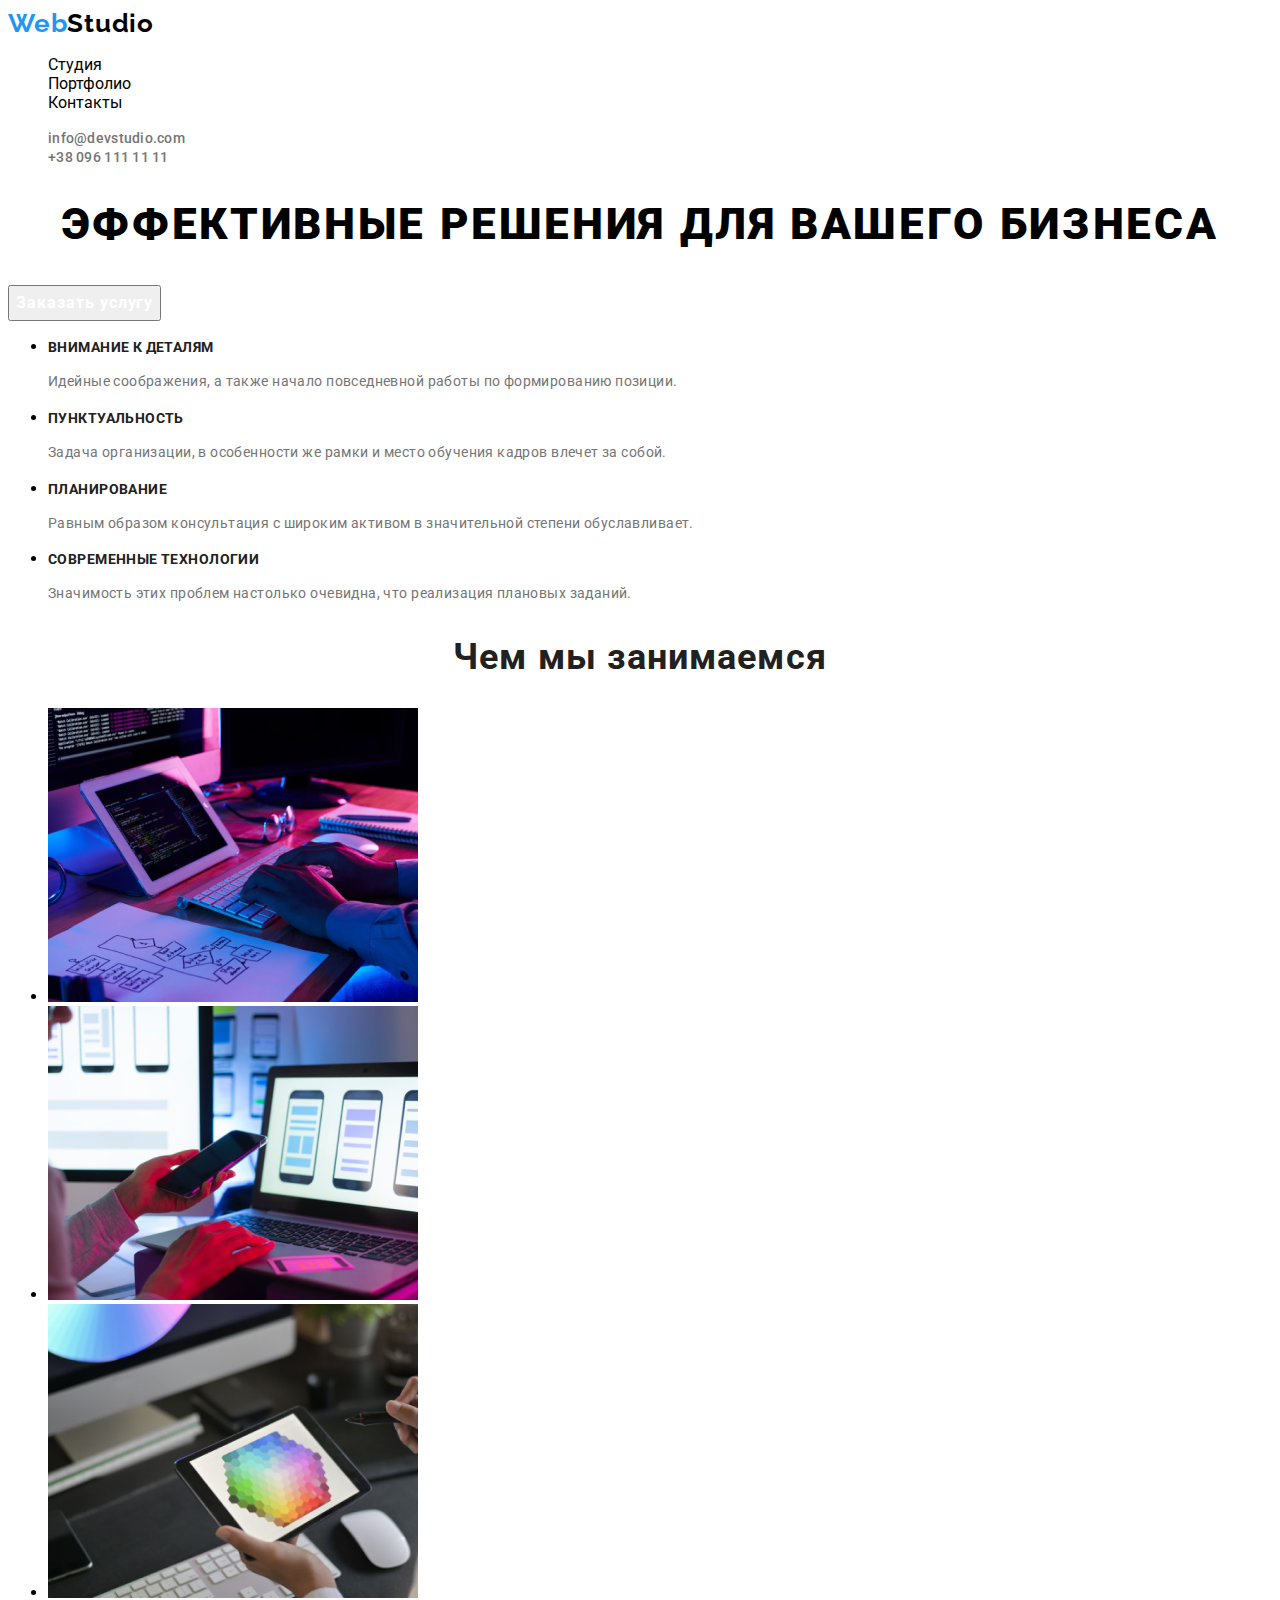
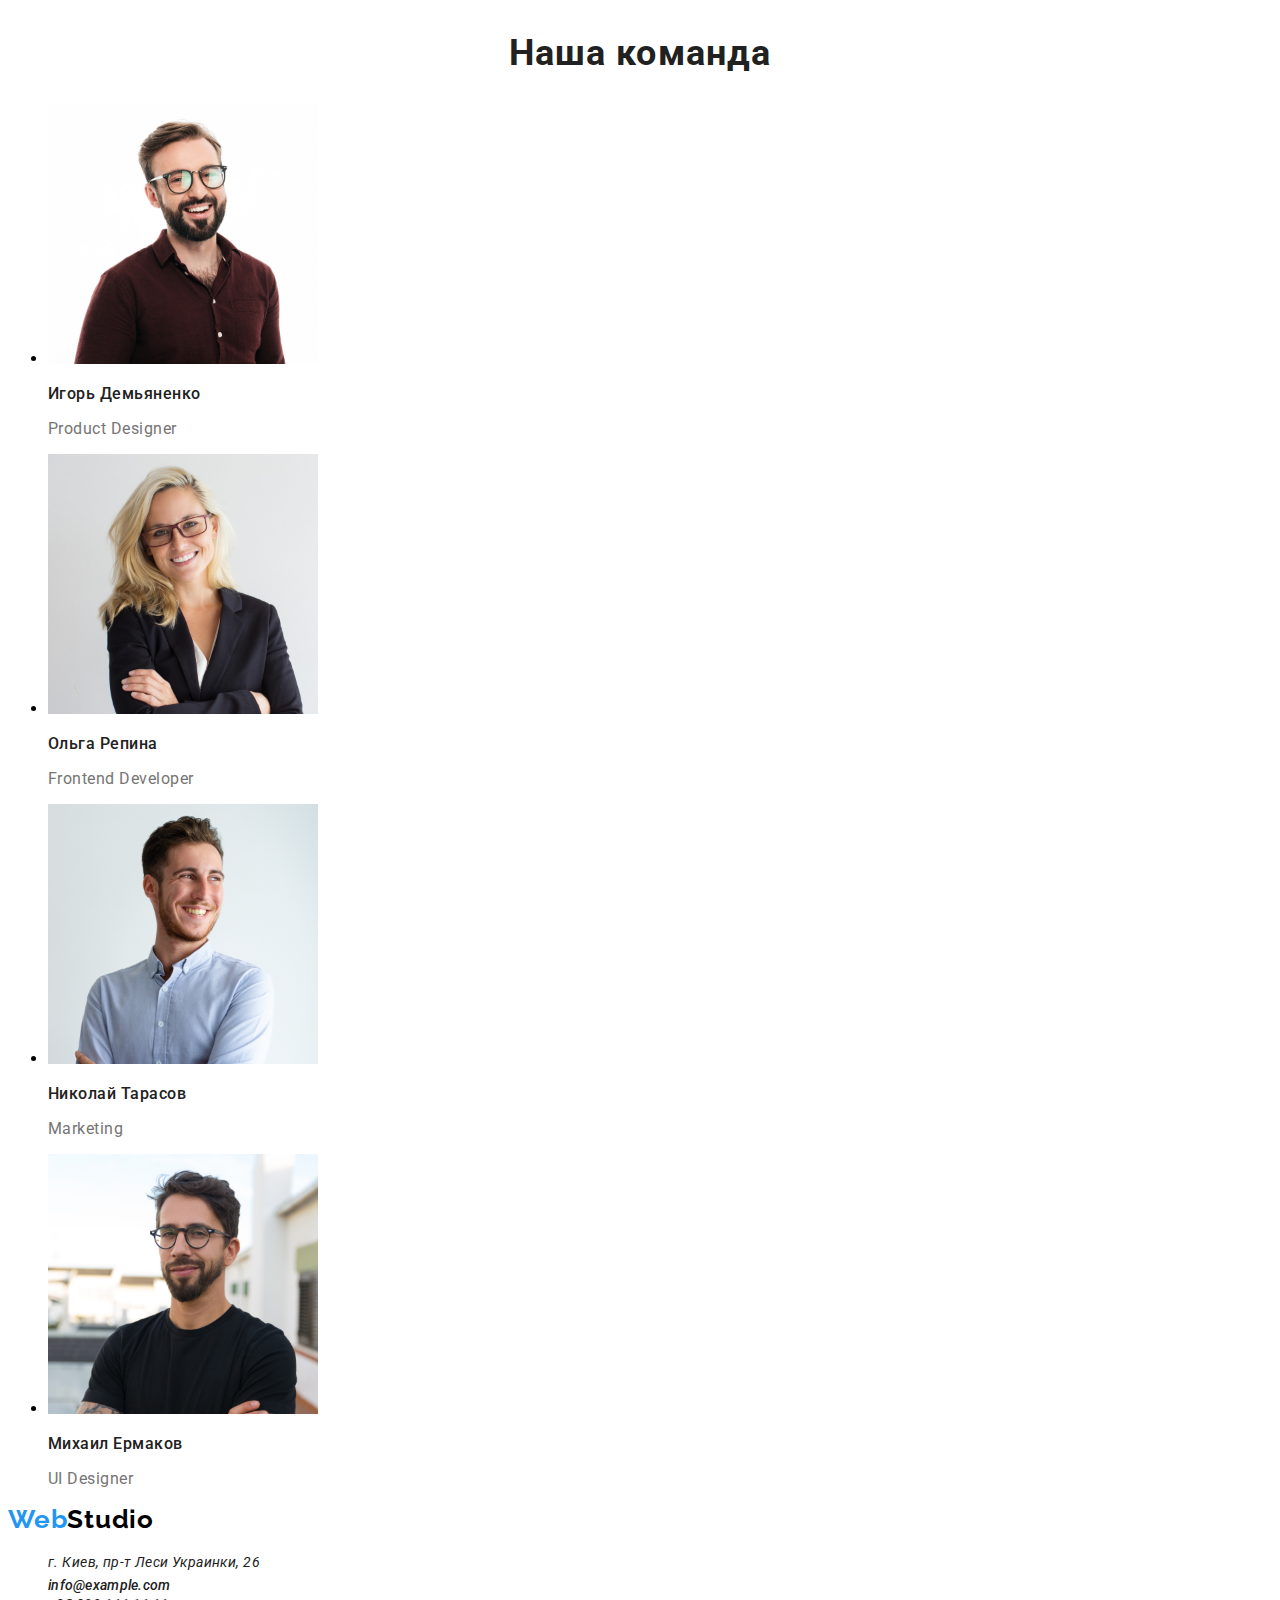
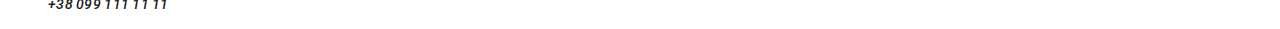
<file: index.html>
<!DOCTYPE html>
<html lang="ru">
<head>
    <meta charset="UTF-8">
    <meta http-equiv="X-UA-Compatible" content="IE=edge">
    <meta name="viewport" content="width=device-width, initial-scale=1.0">
    <title>WebStudio</title>
    <link rel="preconnect" href="https://fonts.googleapis.com">
    <link rel="preconnect" href="https://fonts.gstatic.com" crossorigin>
    <link href="https://fonts.googleapis.com/css2?family=Raleway:wght@700&family=Roboto:wght@400;500;700;900&display=swap"
        rel="stylesheet">
    <link rel="stylesheet" href="./css/styles.css"/>
</head>
<body>
    <header class="header">
        <nav class="header-nav">
            <a class="logo-link" href="/index.html" lang="en"><span class="logo-acent">Web</span><span class="logo-black-color">Studio</span></a>
            <ul class="menu list">
                <li class="menu item">
                    <a class="menu-link link" href=""></a>Студия</li>
                <li class="menu item">
                    <a class="menu-link link" href="portfolio.html"></a>Портфолио</li>
                <li class="menu item">
                    <a class="menu-link link" href=""></a>Контакты</li>
            </ul>
        </nav>
        <ul class="list">
            <li>
                <a class="email link" href="emailto:info@devstudio.com">info@devstudio.com</a>
            </li>
            <li>
                <a class="contact-number link" href="tel:0961111111">+38 096 111 11 11</a>
            </li>
        </ul>
    </header>
    <main>
    <section class="hero">
        <div class="hero-side">
            <h1 class="main-title">Эффективные решения для вашего бизнеса</h1>
            <button class="modal-btn" type="button">Заказать услугу</button>
        </div>
    </section>
    <section class="about">
        <div class="about-side">
            <ul class="about-list">
                <li class="about-item">
                    <h3 class="titel-them">Внимание к деталям</h3>
                    <p class="about-text">Идейные соображения, а также начало повседневной работы по формированию позиции.</p>
                </li>
                <li class="about-item">
                    <h3 class="titel-them">Пунктуальность</h3>
                    <p class="about-text">Задача организации, в особенности же рамки и место обучения кадров влечет за собой.</p>
                </li>
                <li class="about-item">
                    <h3 class="titel-them">Планирование</h3>
                    <p class="about-text">Равным образом консультация с широким активом в значительной степени обуславливает.</p>
                </li>
                <li clabout-item>
                    <h3 class="titel-them">Современные технологии</h3>
                    <p class="about-text">Значимость этих проблем настолько очевидна, что реализация плановых заданий.</p>
                </li>
            </ul>
        </div>
    </section>
    <section class="duty">
        <h2 class="suptitle">Чем мы занимаемся</h2>
        <ul class="duty-list">
            <li class="duty-item">
                <img class="duty-img" src="./images/about/about-img-1.png"
                alt="Человек сидит за компютером"
                width="370"
                height="294">
            </li>
            <li class="duty-item">
                <img class="duty-img" src="./images/about/about-img-2.png"
                alt="Человек смотрит в телефон"
                width="370"
                height="294">
            </li>
            <li class="duty-item">
                <img class="duty-img" src="./images/about/about-img-3.png"
                alt="Человек смотрит в планшет"
                width="370"
                height="294">
            </li>
        </ul>
    </section>
    <section class="our-team">
        <h2 class="suptitle">Наша команда</h2>
        <ul class="our-team-list">
            <li class="our-team-item">
                <img class="our-team-img" 
                src="./images/employee/employee-img-1.jpg"
                alt="Член команды"
                width="270"
                height="260"
                />
                <h3 class="name-emlployee">Игорь Демьяненко</h3>
                <p class="position">Product Designer</p>
            </li>
            <li class="our-team-item">
                <img class="our-team-img"
                src="./images/employee/employee-img-2.jpg"
                alt="Член команды"
                width="270"
                height="260"
                />
                <h3 class="name-emlployee">Ольга Репина</h3>
                <p class="position">Frontend Developer</p>
            </li>
            <li class="our-team-item">
                <img class="our-team-img"
                src="./images/employee/employee-img-3.jpg"
                alt="Член команды"
                width="270"
                height="260"
                />
                <h3 class="name-emlployee">Николай Тарасов</h3>
                <p class="position">Marketing</p>
            </li>
            <li class="our-team-item">
                <img class="our-team-img"
                src="./images/employee/employee-img-4.jpg"
                alt="Член команды"
                width="270"
                height="260"
                />
                <h3 class="name-emlployee">Михаил Ермаков</h3>
                <p class="position">UI Designer</p>
            </li>
        </ul>
    </section>
    </main>
    <footer class="footer">
        <address class="address">
            <a class="logo-link" href="/index.html" lang="en"><span class="logo-acent">Web</span><span class="logo-black-color">Studio</span></a>
            <ul class="list">
                <li>
                    <a class="address-footer link" href="г. Киев, пр-т Леси Украинки, 26">г. Киев, пр-т Леси Украинки, 26</a>
                </li>
                <li>
                    <a class="email-footer link" href="emailto:info@example.com">info@example.com</a>
                </li>
                <li>
                    <a class="contact-number-footer link" href="tel:0991111111">+38 099 111 11 11</a>
                </li>
            </ul>
        </address>
    </footer>
</body>
</html>
</file>
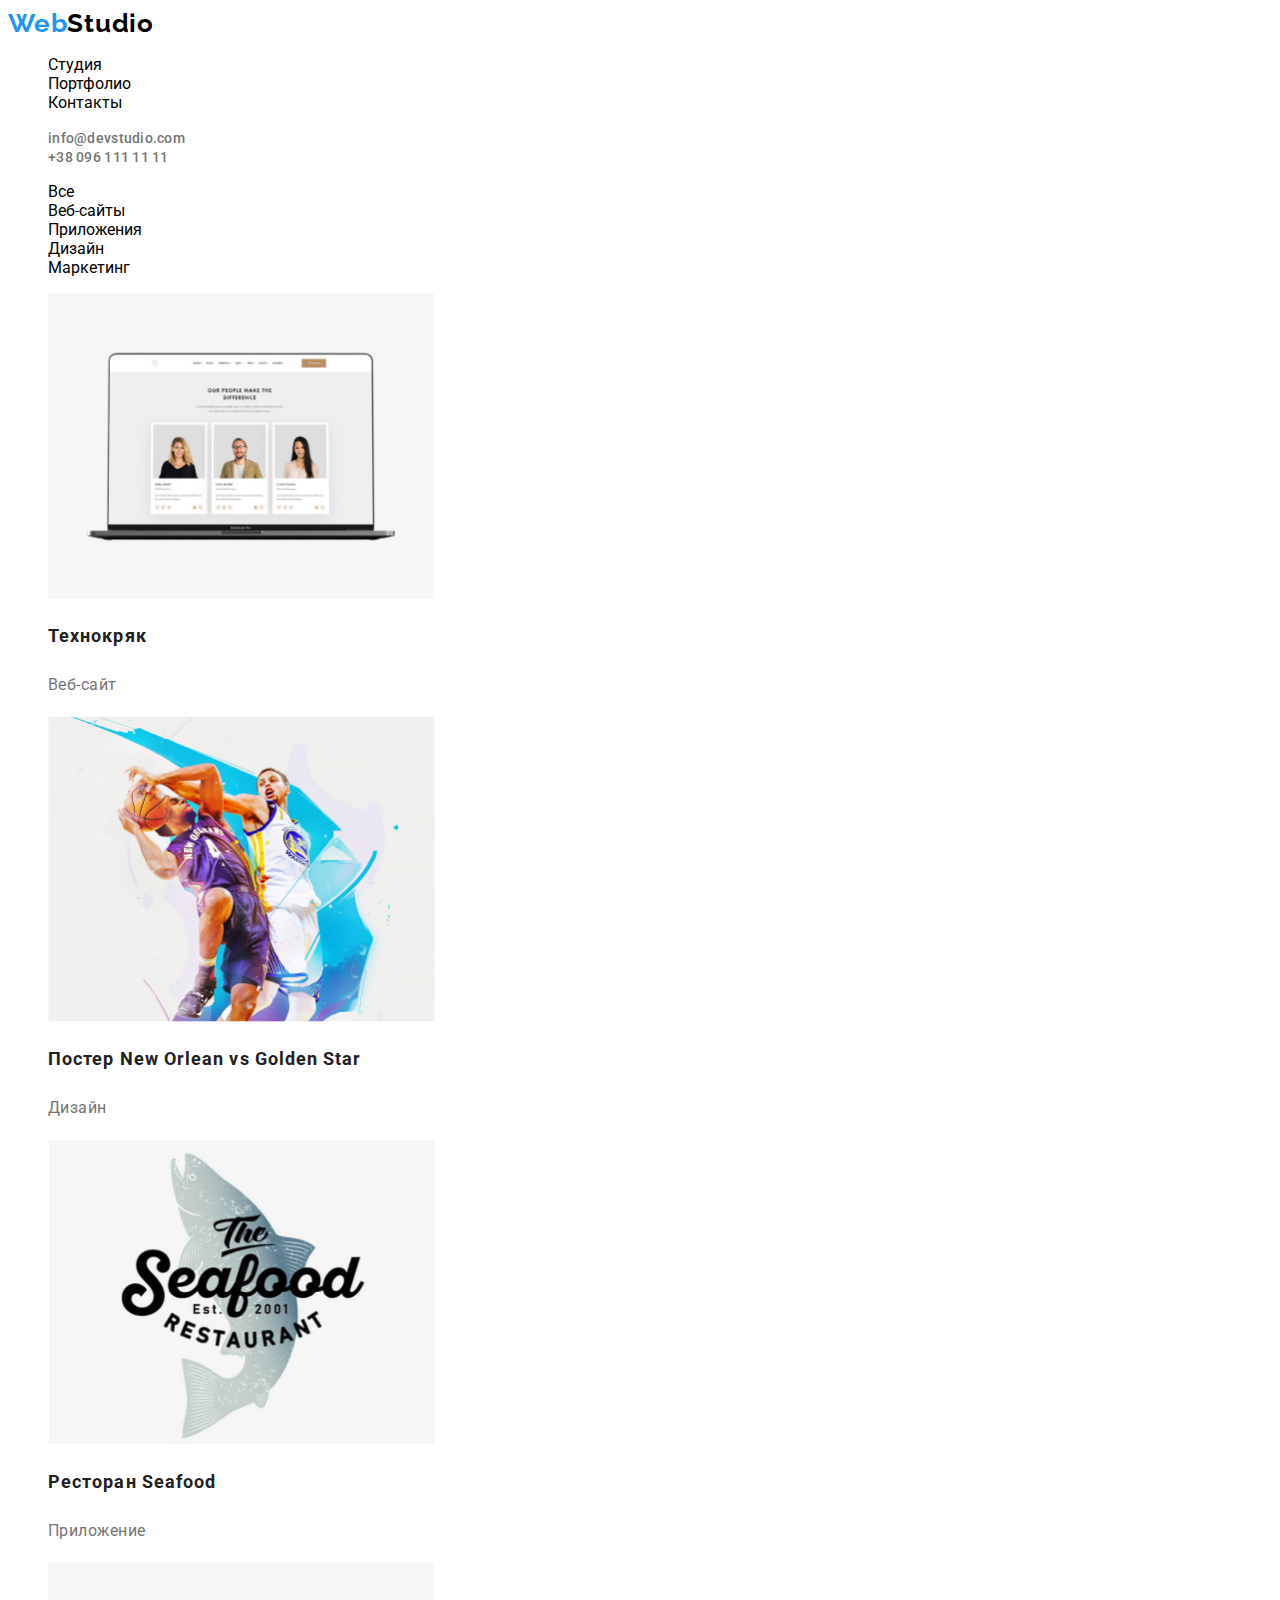
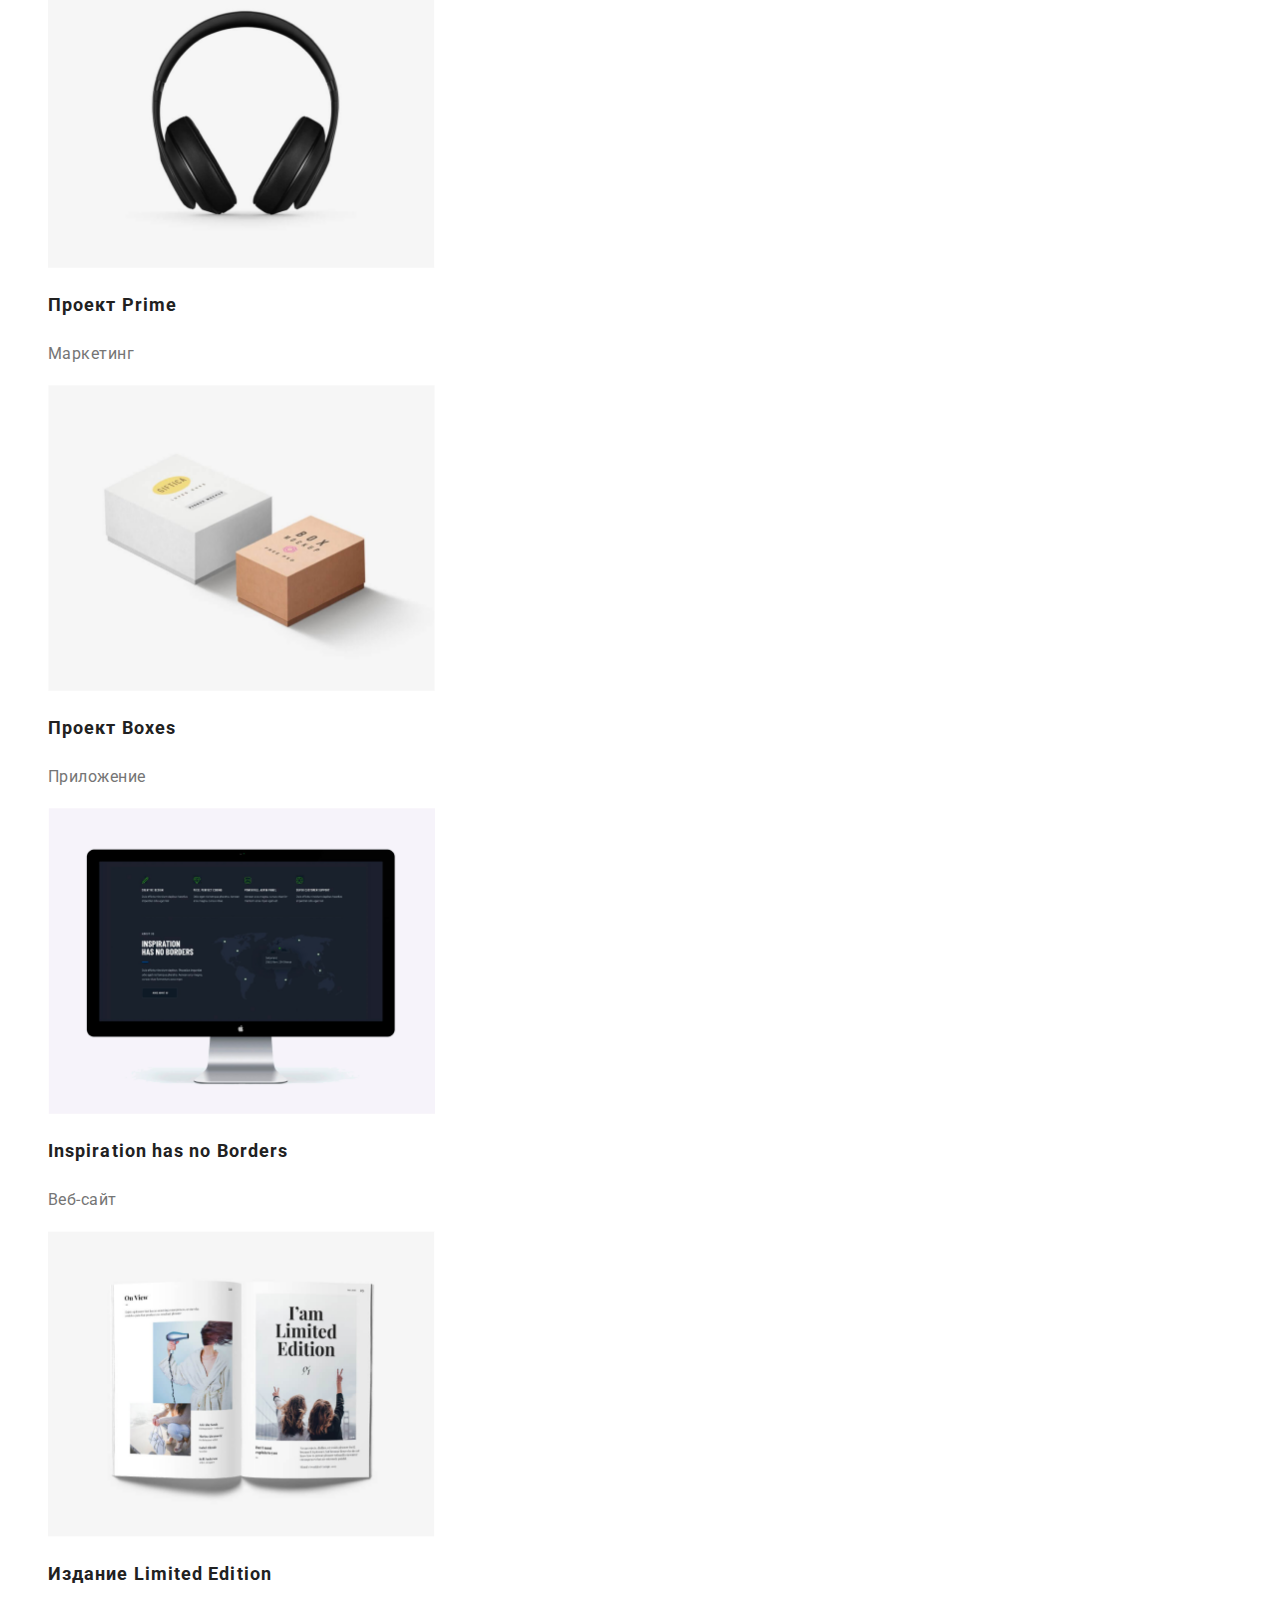
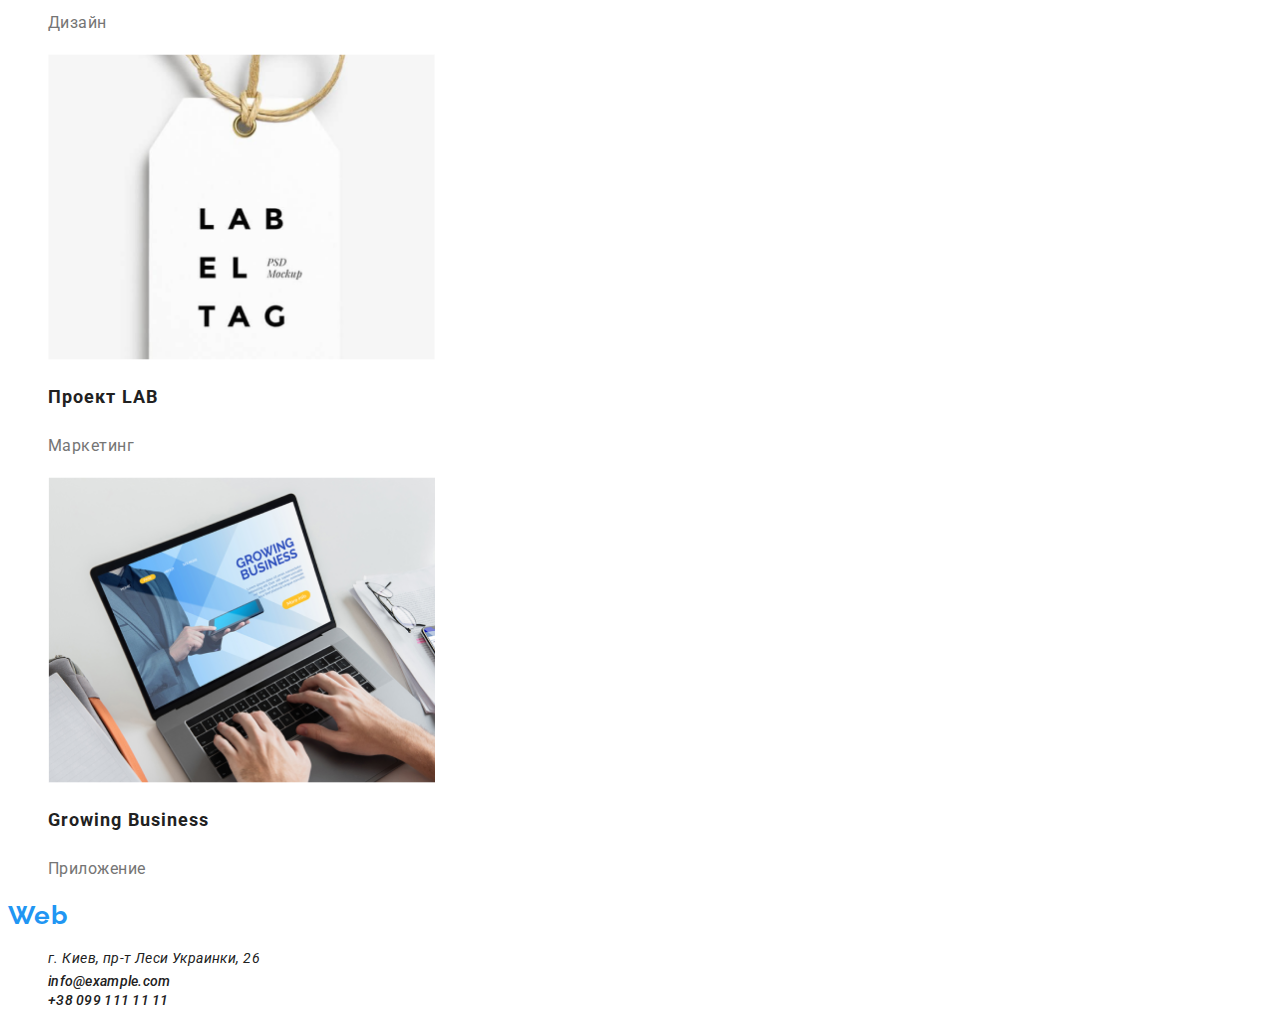
<file: portfolio.html>
<!DOCTYPE html>
<html lang="ru">

<head>
    <meta charset="UTF-8">
    <meta http-equiv="X-UA-Compatible" content="IE=edge">
    <meta name="viewport" content="width=device-width, initial-scale=1.0">
    <title>WebStudio</title>
    <link rel="preconnect" href="https://fonts.googleapis.com">
    <link rel="preconnect" href="https://fonts.gstatic.com" crossorigin>
    <link href="https://fonts.googleapis.com/css2?family=Raleway:wght@700&family=Roboto:wght@400;500;700&display=swap"
        rel="stylesheet">
    <link rel="stylesheet" href="./css/styles.css"/>
    </head>
    <body>
        <header class="header">
            <nav class="header-nav">
                <a class="logo-link" href="/index.html" lang="en"><span class="logo-acent">Web</span><span class="logo-black-color">Studio</span></a>
                <ul class="menu list">
                    <li class="menu item">
                        <a class="menu-link link" href=""></a>Студия
                    </li>
                    <li class="menu item">
                        <a class="menu-link link" href="portfolio.html"></a>Портфолио
                    </li>
                    <li class="menu item">
                        <a class="menu-link link" href=""></a>Контакты
                    </li>
                </ul>
            </nav>
            <ul class="list">
                <li>
                    <a class="email link" href="emailto:info@devstudio.com">info@devstudio.com</a>
                </li>
                <li>
                    <a class="contact-number link" href="tel:0961111111">+38 096 111 11 11</a>
                </li>
            </ul>
        </header>
        <main>
            <section class="functional">
                <ul class="functional-list roboto">
                    <li class="functional-item">
                        <a href="functional-them"></a>Все</li>
                    <li class="functional-item list">
                        <a href="functional-them"></a>Веб-сайты</li>
                    <li class="functional-item list">
                        <a href="functional-them"></a>Приложения</li>
                    <li class="functional-item list">
                        <a href="functional-them"></a>Дизайн</li>
                    <li class="functional-item list">
                        <a href="functional-them"></a>Маркетинг</li>
                </ul>
                <ul class="windows-list">
                    <li class="windows-item">
                        <img class="windows-img" src="./images/filling/filling-img-1.png" 
                        alt="Открытый сайт на ноутбуке"
                        width="387"
                        height="306"
                        />
                        <h2 class="windows-titel-them">Технокряк</h2>
                        <p class="windows-text">Веб-сайт</p>
                    </li>
                    <li class="windows-item">
                        <img class="windows-img" src="./images/filling/filling-img-2.png" 
                        alt="Два баскетболиста с мячом"
                        width="387"
                        height="306"
                        />
                        <h2 class="windows-titel-them">Постер New Orlean vs Golden Star</h2>
                        <p class="windows-text">Дизайн</p>
                    </li>
                    <li class="windows-item">
                        <img class="windows-img" src="./images/filling/filling-img-3.png" 
                        alt="Логотип ресторана"
                        width="387"
                        height="306"
                        />
                        <h2 class="windows-titel-them">Ресторан Seafood</h2>
                        <p class="windows-text">Приложение</p>
                    </li>
                    <li class="windows-item">
                        <img class="windows-img" src="./images/filling/filling-img-4.png" 
                        alt="Наушники"
                        width="387"
                        height="306"
                        />
                        <h2 class="windows-titel-them">Проект Prime</h2>
                        <p class="windows-text">Маркетинг</p>
                    </li>
                    <li class="windows-item">
                        <img class="windows-img" src="./images/filling/filling-img-5.png"
                        alt="Две коробки"
                        width="387"
                        height="306"
                        />
                        <h2 class="windows-titel-them">Проект Boxes</h2>
                        <p class="windows-text">Приложение</p>
                    </li>
                    <li class="windows-item">
                        <img class="windows-img" src="./images/filling/filling-img-6.png" 
                        alt="Монитор компютера"
                        width="387"
                        height="306"
                        />
                        <h2 class="windows-titel-them">Inspiration has no Borders</h2>
                        <p class="windows-text">Веб-сайт</p>
                    </li>
                    <li class="windows-item">
                        <img class="windows-img" src="./images/filling/filling-img-7.png" 
                        alt="Роскрытая книжка"
                        width="387"
                        height="306"
                        />
                        <h2 class="windows-titel-them">Издание Limited Edition</h2>
                        <p class="windows-text">Дизайн</p>
                    </li>
                    <li class="windows-item">
                        <img class="windows-img" src="./images/filling/filling-img-8.png" 
                        alt="Визитка на шнурке"
                        width="387"
                        height="306"
                        />
                        <h2 class="windows-titel-them">Проект LAB</h2>
                        <p class="windows-text">Маркетинг</p>
                    </li>
                    <li class="windows-item">
                        <img class="windows-img" src="./images/filling/filling-img-9.png" 
                        alt="Мужчина работает за ноутбуком"
                        width="387"
                        height="306"
                        />
                        <h2 class="windows-titel-them">Growing Business</h2>
                        <p class="windows-text">Приложение</p>
                    </li>
                </ul>
            </section>
        </main>
        <footer class="footer">
            <address class="address" font-weight: normal>
                <a class="logo-link" href="/index.html" lang="en"><span class="logo-acent">Web</span><span class="logo-white-color">Studio</span></a>
                <ul class="list">
                    <li>
                        <a class="address-footer link" href="г. Киев, пр-т Леси Украинки, 26">г. Киев, пр-т Леси Украинки, 26</a>
                    </li>
                    <li>
                        <a class="email-footer link" href="emailto:info@example.com">info@example.com</a>
                    </li>
                    <li>
                        <a class="contact-number-footer link" href="tel:0991111111">+38 099 111 11 11</a>
                    </li>
                </ul>
            </address>
        </footer>
    </body>
    
    </html>
</file>
<file: css/styles.css>
.list {
    list-style: none;
}

.link,
.logo-link,
.functional-list {
    text-decoration: none;
}

body {
    font-family: 'Roboto', sans-serif;
}

.windows-list {
 list-style: none;   
}

/* ======== COMPONENTS ======== */
.modal-btn:hover,
.modal-btn:focus {
    background-color: #2196F3;
}
/* ======== COMPONENTS ======== */

/* =========== HEADER ========= */
.link {
font-family: 'Roboto', sans-serif;
font-weight: 500;
font-size: 14px;
line-height: 1.14;
letter-spacing: 0.02em;
color: #212121;
}

.link:hover,
.link:focus {
color: #2196F3;
}

.menu-link {
font-weight: 500;
font-size: 14px;
line-height: 1.14;
letter-spacing: 0.02em;
color: #212121;
}

.menu-item:hover,
.menu-item:focus {
color: #212121;
}

.header-nav {
  cursor: pointer;  
}
.email {
font-family: 'Roboto', sans-serif;
font-weight: 500;
font-size: 14px;
line-height: 1.14;
letter-spacing: 0.02em;
color: #757575;
}

.email:hover,
.email:focus {
color: #2196F3;
}

.contact-number {
font-family: 'Roboto', sans-serif;
font-weight: 500;
font-size: 14px;
line-height: 1.14;
letter-spacing: 0.02em;
color: #757575;
}

.contact-number:hover,
.contact-number:focus {
color: #757575;
}
/* =========== HEADER ========= */

/* ===========HERO ============ */
.main-title {
font-family: 'Roboto', sans-serif;
font-weight: 900;
font-size: 44px;
line-height: 136%;
/* or 136% */
text-align: center;
letter-spacing: 0.06em;
text-transform: uppercase;
}

.modal-btn {
font-family: 'Roboto', sans-serif;
font-weight: 700;
font-size: 16px;
line-height: 188%;
/* identical to box height, or 188% */
display: flex;
align-items: center;
text-align: center;
letter-spacing: 0.06em;
color: #FFFFFF;
}

.titel-them {
font-family: 'Roboto', sans-serif;
font-weight: 700;
font-size: 14px;
line-height: 1.14;
letter-spacing: 0.03em;
text-transform: uppercase;
color: #212121;
}

.about-text {
font-family: 'Roboto', sans-serif;
font-weight: 400;
font-size: 14px;
line-height: 171%;
/* or 171% */
letter-spacing: 0.03em;
color: #757575;
}

.suptitle {
font-family: 'Roboto', sans-serif;
font-weight: 700;
font-size: 36px;
line-height: 1.17;
text-align: center;
letter-spacing: 0.03em;
color: #212121;
}

.name-emlployee {
font-family: 'Roboto', sans-serif;
font-weight: 500;
font-size: 16px;
line-height: 1.19;
/* identical to box height */
letter-spacing: 0.03em;
color: #212121;
}

.position {
font-family: 'Roboto', sans-serif;
font-weight: 400;
font-size: 16px;
line-height: 1.19;
/* identical to box height */
letter-spacing: 0.03em;
color: #757575;
}

.logo-link {
font-family: 'Raleway', sans-serif;
font-style: normal;
font-weight: 700;
font-size: 26px;
line-height: 1.19;
/* identical to box height */
letter-spacing: 0.03em;
}

.logo-acent {
    color: #2196F3;
}

.logo-black-color {
    color: #000000;
}

/* =========== HERO ============ */

/* =========== FOOTER ========== */
.address-footer {
font-family: 'Roboto', sans-serif;
font-weight: 400;
font-size: 14px;
line-height: 171%;
/* or 171% */
letter-spacing: 0.03em;
}
/* білий відмінив, на фоні білого його не видно */

/* =========== FOOTER ========== */

/* =========== PORTFOLIO======== */

.functional-list {
    list-style: none;
}

.windows-titel-them {
font-family: 'Roboto', sans-serif;
font-weight: 700;
font-size: 18px;
line-height: 200%;
/* or 200% */
letter-spacing: 0.06em;
color: #212121;
}

.windows-text {
font-family: 'Roboto', sans-serif;
font-weight: 400;
font-size: 16px;
line-height: 188%;
/* or 188% */
letter-spacing: 0.03em;
color: #757575;
}

.logo-acent {
font-family: 'Raleway', sans-serif;
font-weight: 700;
font-size: 26px;
line-height: 1.19;
/* identical to box height */
letter-spacing: 0.03em;
color: #2196F3;
}

.logo-white-color {
    color: #FFFFFF;
}
</file>
